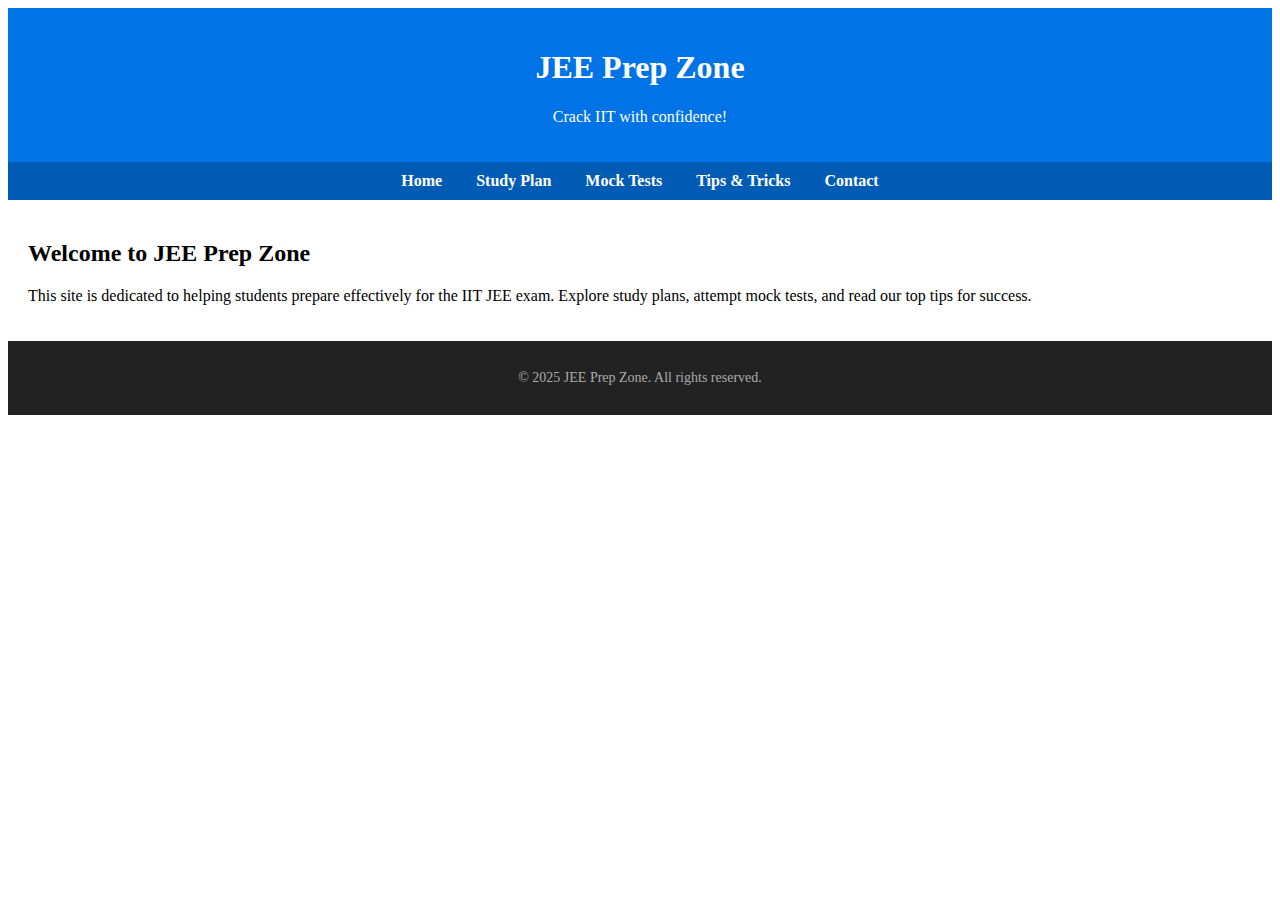
<file: index.html>
<!-- index.html -->
<!DOCTYPE html>
<html lang="en">
<head>
  <meta charset="UTF-8">
  <meta name="viewport" content="width=device-width, initial-scale=1.0">
  <title>JEE Prep Zone - Home</title>
  <link rel="stylesheet" href="style.css">
</head>
<body>
  <header>
    <h1>JEE Prep Zone</h1>
    <p>Crack IIT with confidence!</p>
  </header>
  <nav>
    <a href="index.html">Home</a>
    <a href="study-plan.html">Study Plan</a>
    <a href="mock-tests.html">Mock Tests</a>
    <a href="tips.html">Tips & Tricks</a>
    <a href="contact.html">Contact</a>
  </nav>
  <main>
    <h2>Welcome to JEE Prep Zone</h2>
    <p>This site is dedicated to helping students prepare effectively for the IIT JEE exam. Explore study plans, attempt mock tests, and read our top tips for success.</p>
  </main>
  <footer>
    <p>&copy; 2025 JEE Prep Zone. All rights reserved.</p>
  </footer>
</body>
</html>
</file>
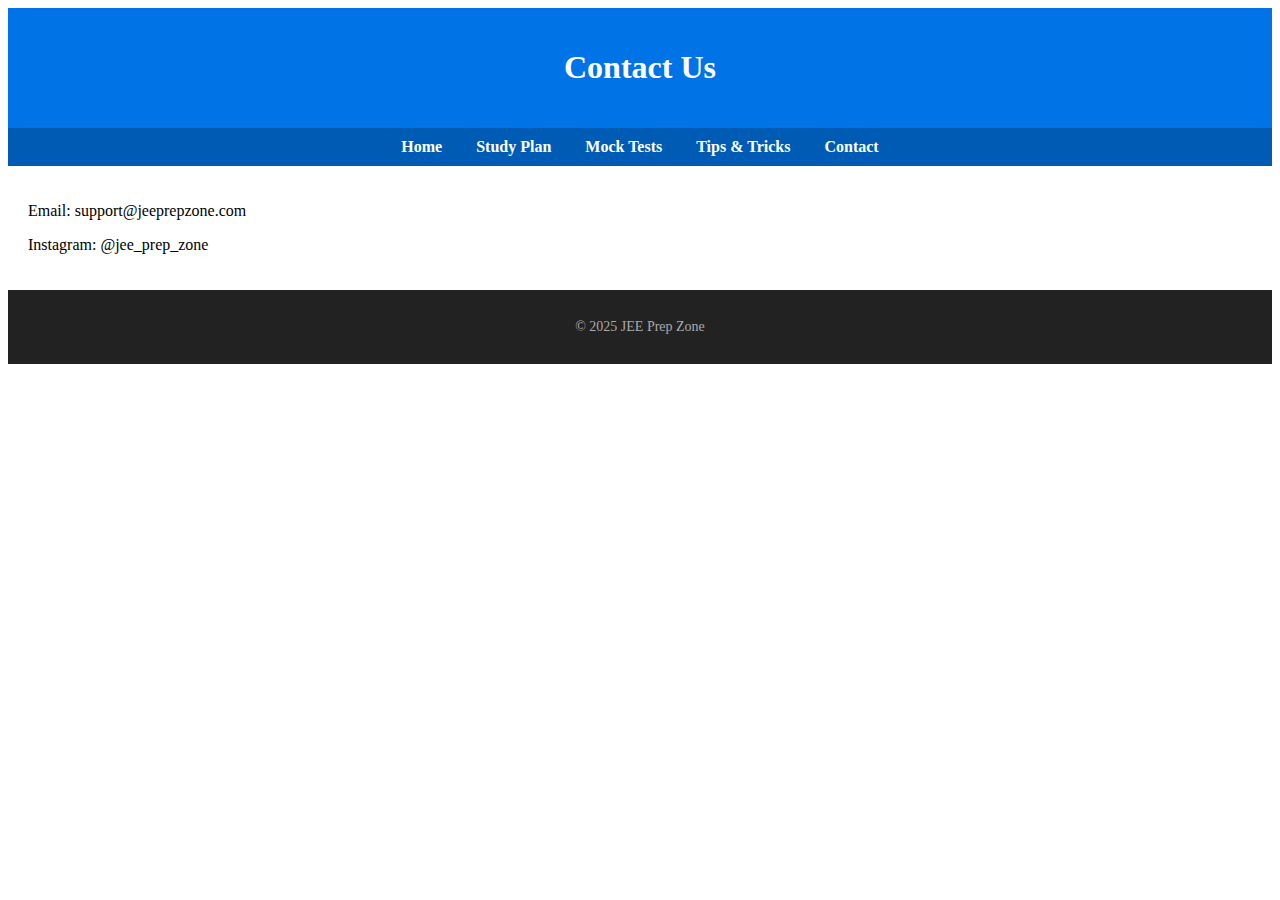
<file: contact.html>
<!-- contact.html -->
<!DOCTYPE html>
<html lang="en">
<head>
  <meta charset="UTF-8">
  <meta name="viewport" content="width=device-width, initial-scale=1.0">
  <title>Contact - JEE Prep Zone</title>
  <link rel="stylesheet" href="style.css">
</head>
<body>
  <header>
    <h1>Contact Us</h1>
  </header>
  <nav>
    <a href="index.html">Home</a>
    <a href="study-plan.html">Study Plan</a>
    <a href="mock-tests.html">Mock Tests</a>
    <a href="tips.html">Tips & Tricks</a>
    <a href="contact.html">Contact</a>
  </nav>
  <main>
    <p>Email: support@jeeprepzone.com</p>
    <p>Instagram: @jee_prep_zone</p>
  </main>
  <footer>
    <p>&copy; 2025 JEE Prep Zone</p>
  </footer>
</body>
</html>
</file>
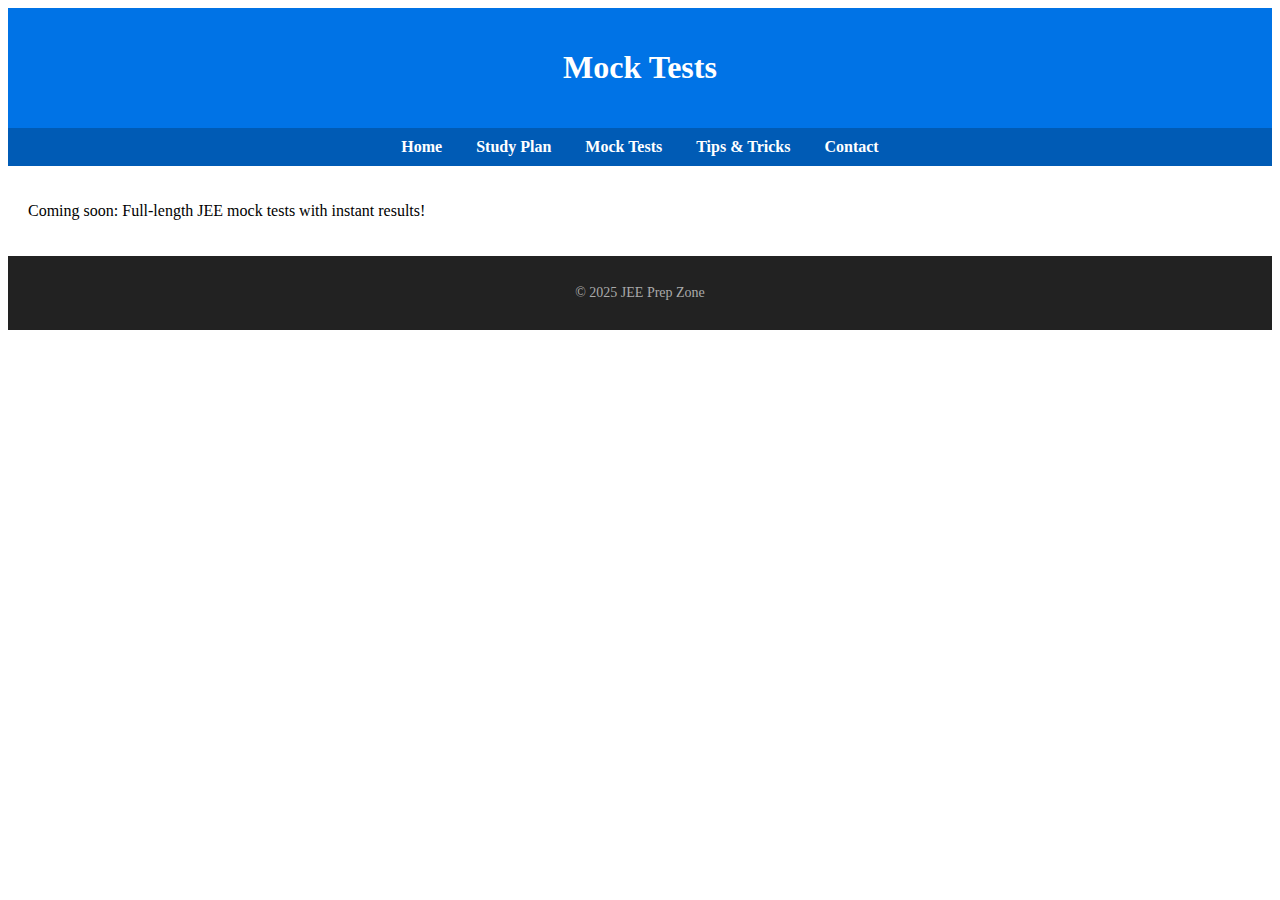
<file: mock-tests.html>
<!-- mock-tests.html -->
<!DOCTYPE html>
<html lang="en">
<head>
  <meta charset="UTF-8">
  <meta name="viewport" content="width=device-width, initial-scale=1.0">
  <title>Mock Tests - JEE Prep Zone</title>
  <link rel="stylesheet" href="style.css">
</head>
<body>
  <header>
    <h1>Mock Tests</h1>
  </header>
  <nav>
    <a href="index.html">Home</a>
    <a href="study-plan.html">Study Plan</a>
    <a href="mock-tests.html">Mock Tests</a>
    <a href="tips.html">Tips & Tricks</a>
    <a href="contact.html">Contact</a>
  </nav>
  <main>
    <p>Coming soon: Full-length JEE mock tests with instant results!</p>
  </main>
  <footer>
    <p>&copy; 2025 JEE Prep Zone</p>
  </footer>
</body>
</html>
</file>
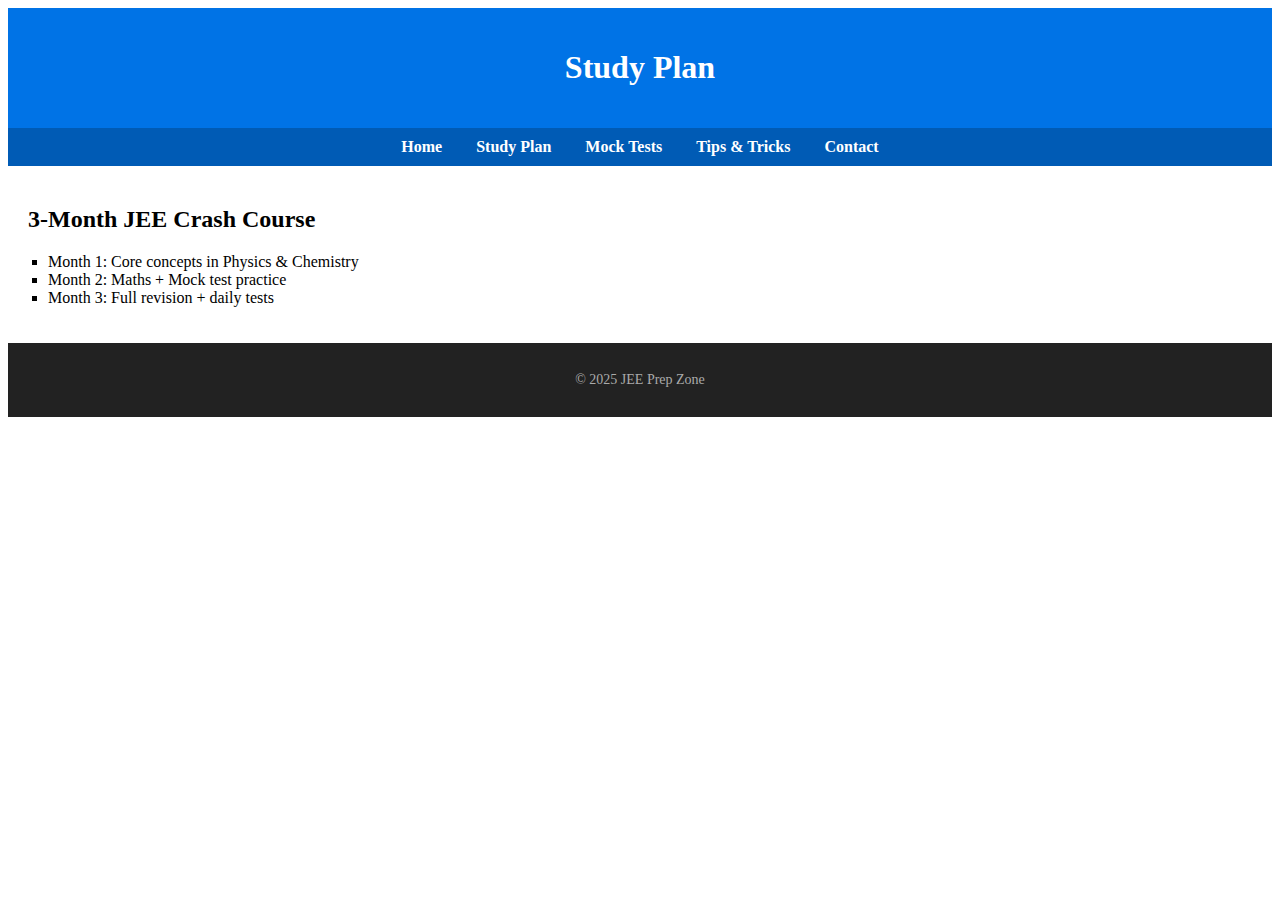
<file: study-plan.html>
<!-- study-plan.html -->
<!DOCTYPE html>
<html lang="en">
<head>
  <meta charset="UTF-8">
  <meta name="viewport" content="width=device-width, initial-scale=1.0">
  <title>Study Plan - JEE Prep Zone</title>
  <link rel="stylesheet" href="style.css">
</head>
<body>
  <header>
    <h1>Study Plan</h1>
  </header>
  <nav>
    <a href="index.html">Home</a>
    <a href="study-plan.html">Study Plan</a>
    <a href="mock-tests.html">Mock Tests</a>
    <a href="tips.html">Tips & Tricks</a>
    <a href="contact.html">Contact</a>
  </nav>
  <main>
    <h2>3-Month JEE Crash Course</h2>
    <ul>
      <li>Month 1: Core concepts in Physics & Chemistry</li>
      <li>Month 2: Maths + Mock test practice</li>
      <li>Month 3: Full revision + daily tests</li>
    </ul>
  </main>
  <footer>
    <p>&copy; 2025 JEE Prep Zone</p>
  </footer>
</body>
</html>
</file>
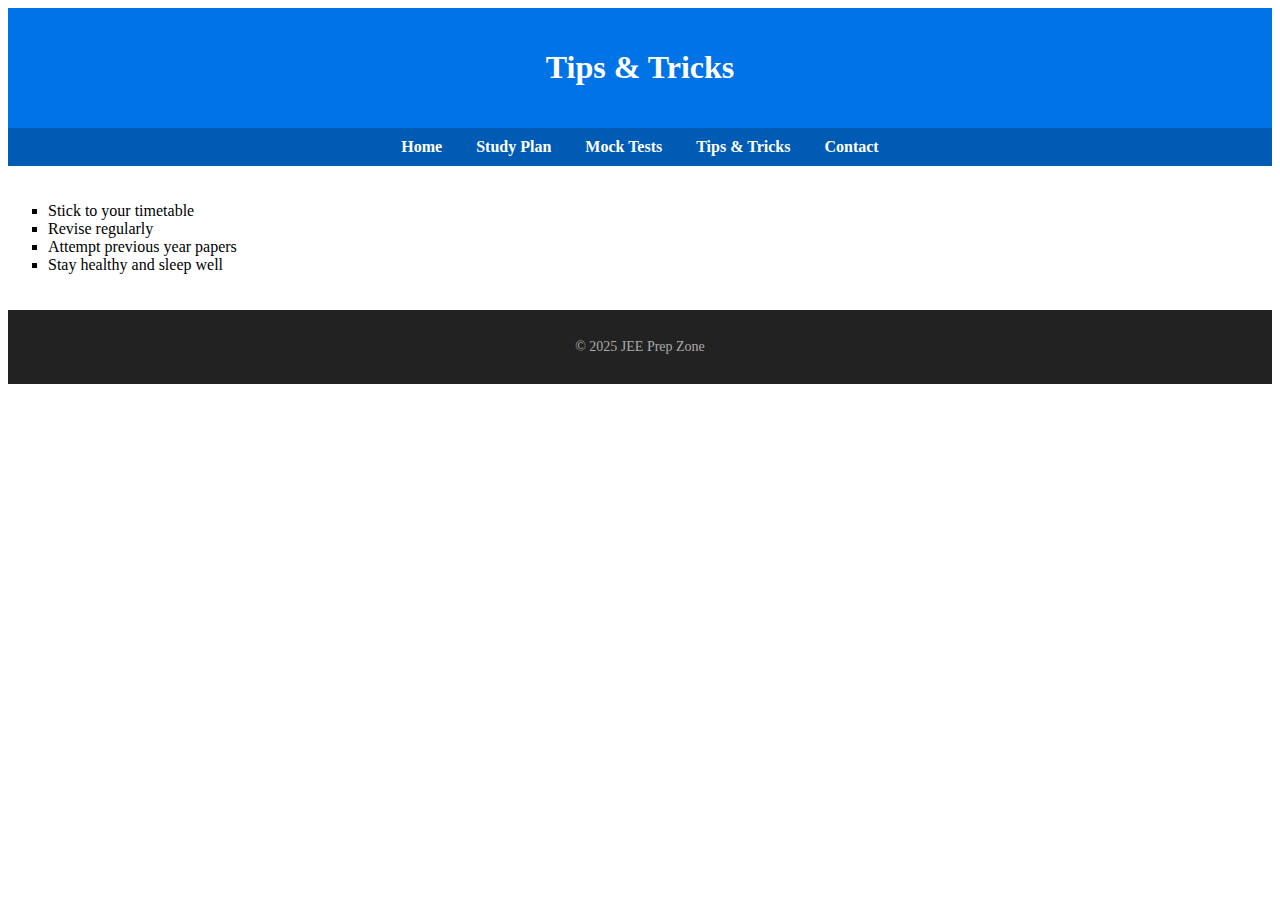
<file: tips.html>
<!-- tips.html -->
<!DOCTYPE html>
<html lang="en">
<head>
  <meta charset="UTF-8">
  <meta name="viewport" content="width=device-width, initial-scale=1.0">
  <title>Tips & Tricks - JEE Prep Zone</title>
  <link rel="stylesheet" href="style.css">
</head>
<body>
  <header>
    <h1>Tips & Tricks</h1>
  </header>
  <nav>
    <a href="index.html">Home</a>
    <a href="study-plan.html">Study Plan</a>
    <a href="mock-tests.html">Mock Tests</a>
    <a href="tips.html">Tips & Tricks</a>
    <a href="contact.html">Contact</a>
  </nav>
  <main>
    <ul>
      <li>Stick to your timetable</li>
      <li>Revise regularly</li>
      <li>Attempt previous year papers</li>
      <li>Stay healthy and sleep well</li>
    </ul>
  </main>
  <footer>
    <p>&copy; 2025 JEE Prep Zone</p>
  </footer>
</body>
</html>
</file>
<file: style.css>
<!-- style.css -->
/* style.css */
body {
  font-family: Arial, sans-serif;
  margin: 0;
  padding: 0;
  background: #f4f4f4;
}
header {
  background-color: #0073e6;
  color: white;
  padding: 20px;
  text-align: center;
}
nav {
  background-color: #005bb5;
  padding: 10px;
  text-align: center;
}
nav a {
  color: white;
  margin: 0 15px;
  text-decoration: none;
  font-weight: bold;
}
main {
  padding: 20px;
}
footer {
  background-color: #222;
  color: #aaa;
  text-align: center;
  padding: 15px;
  font-size: 14px;
}
main ul {
  list-style-type: square;
  padding-left: 20px;
}
</file>
